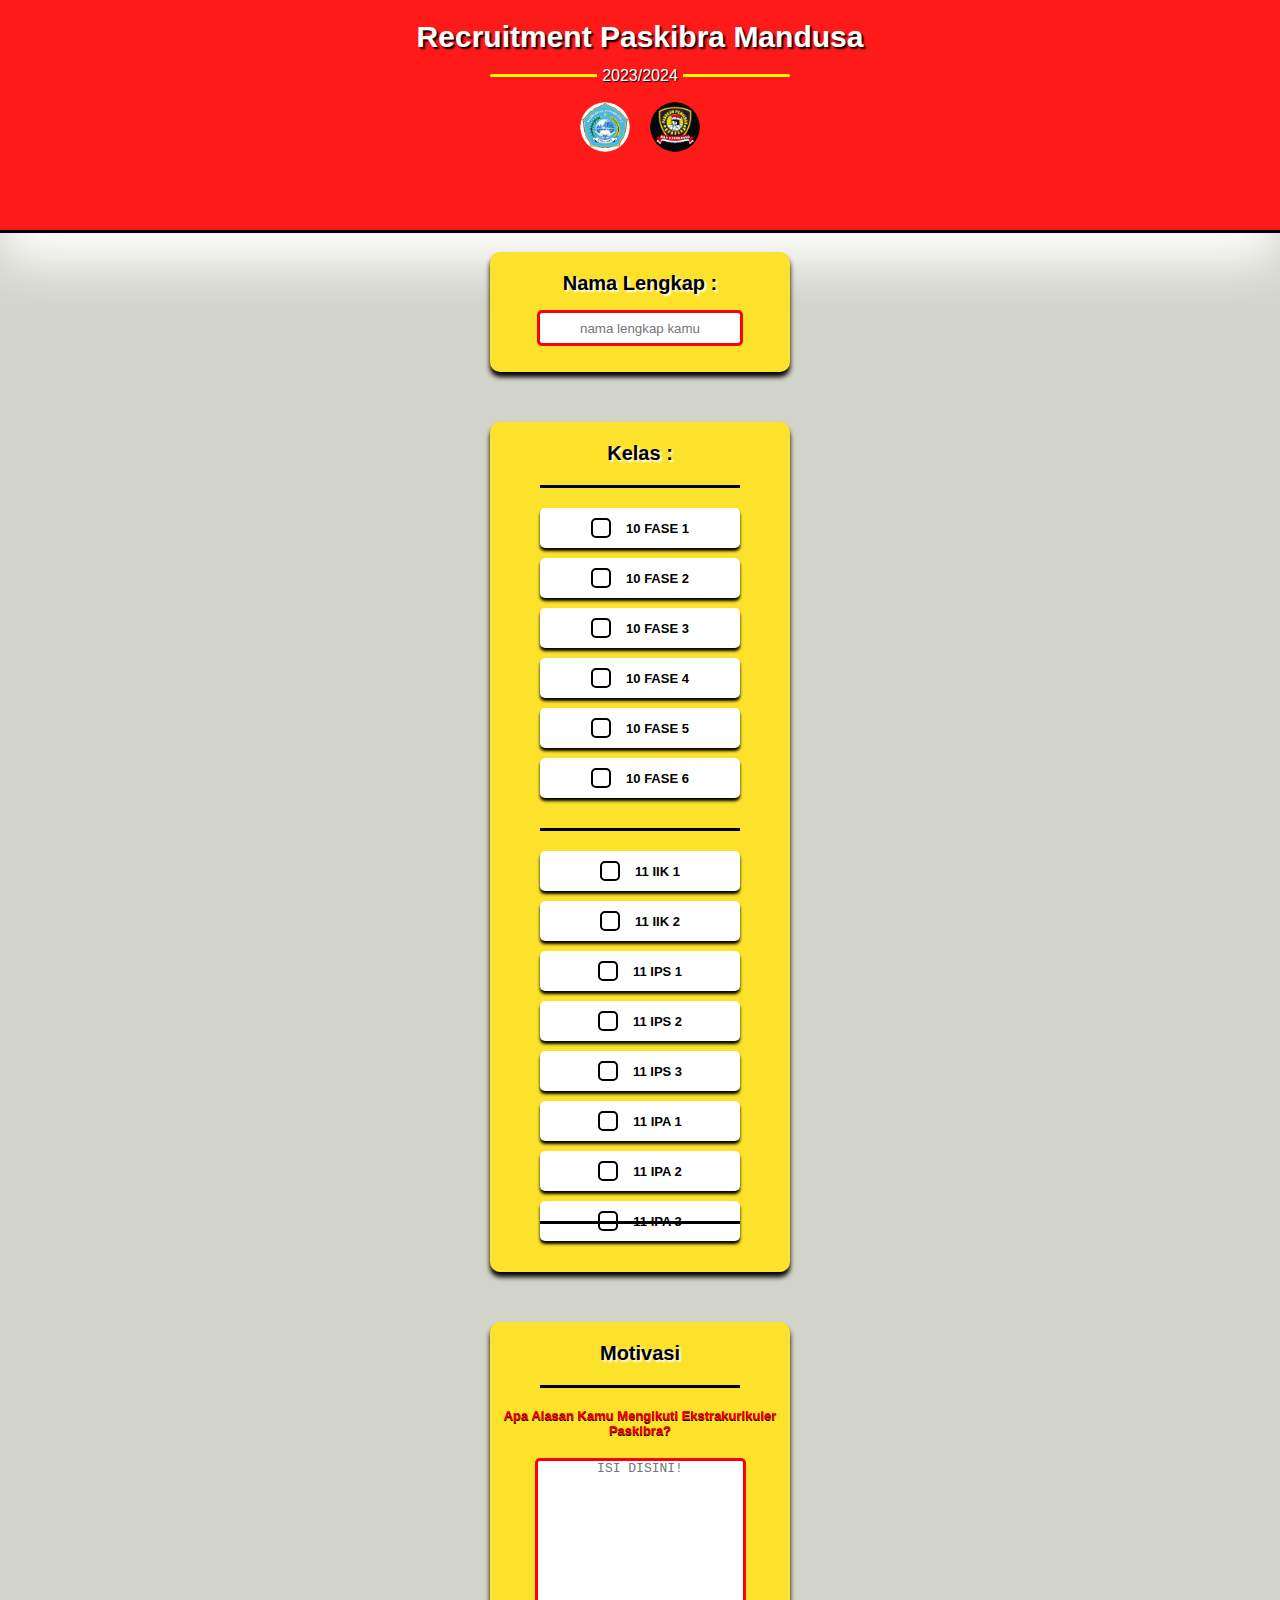
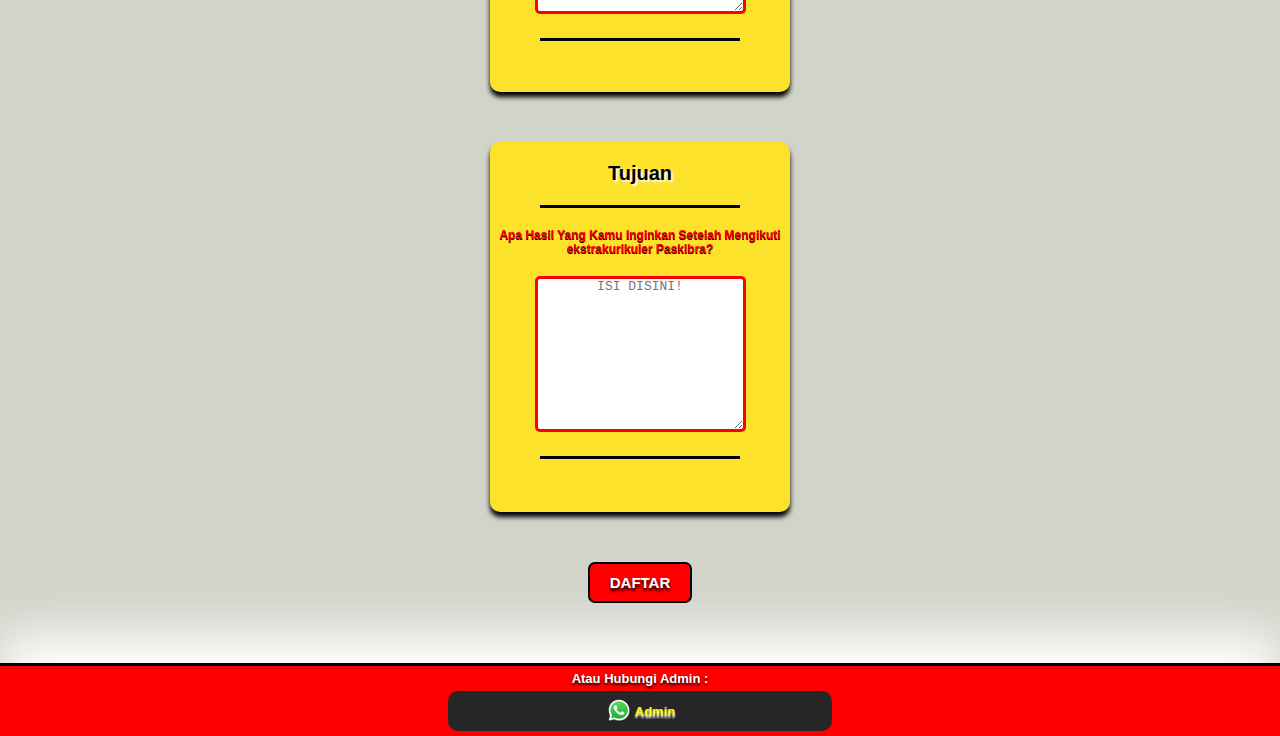
<file: index.html>
<!DOCTYPE html>
<html lang="en">
<head>
    <meta charset="UTF-8">
    <meta name="viewport" content="width=device-width, initial-scale=1.0">
    <link rel="icon" href="logo.png" />
    <title>Recruitment Paskibra Mandusa</title>
    <link rel="stylesheet" href="style.css">
</head>
<body>
    <div class="banner">
        <center>
            <h1 class="judul">
                Recruitment Paskibra Mandusa
            </h1>
            <div class="line">
                <p>2023/2024</p>
            </div>
            <div class="logo">
                <img src="man2.png" alt="logo" onclick="manSemarang()">
                <img src="paskib.png" alt="logo" onclick="paskibraMandusa()">
            </div>
            <form action="database.html" method="post">
            <div class="label">
                <h2>
                    Nama Lengkap :
                </h2>
                <input 
                    type="text"
                    class="kolom"
                    id="nama"
                    name="nama lengkap"
                    placeholder="nama lengkap kamu"
                    maxlength="100"
                    required
                />
            </div>

            <div class="boks">
                <h2>
                    Kelas :
                </h2>
                <div class="sret"></div>
                <div class="in">
                    <div class="inbox">
                        <input 
                            type="radio" 
                            name="kelas" 
                            id="f1" 
                            class="select" 
                            value="10 FASE 1"
                        />
                        <label for="f1">10 FASE 1</label>
                    </div>
                    <div class="inbox">
                        <input 
                            type="radio" 
                            name="kelas" 
                            id="f2" 
                            class="select" 
                            value="10 FASE 2"
                        />
                        <label for="f2">10 FASE 2</label>
                    </div>
                    <div class="inbox">
                        <input 
                            type="radio" 
                            name="kelas" 
                            id="f3" 
                            class="select" 
                            value="10 FASE 3"
                        />
                        <label for="f3">10 FASE 3</label>
                    </div>
                    <div class="inbox">
                        <input 
                            type="radio" 
                            name="kelas" 
                            id="f4" 
                            class="select" 
                            value="10 FASE 4"
                        />
                        <label for="f4">10 FASE 4</label>
                    </div>
                    <div class="inbox">
                        <input 
                            type="radio" 
                            name="kelas" 
                            id="f5" 
                            class="select" 
                            value="10 FASE 5"
                        />
                        <label for="f5">10 FASE 5</label>
                    </div>
                    <div class="inbox">
                        <input 
                            type="radio" 
                            name="kelas" 
                            id="f6" 
                            class="select" 
                            value="10 FASE 6"
                        />
                        <label for="f6">10 FASE 6</label>
                    </div>
                </div>
                <div class="dilay1"></div>
                <div class="sret"></div>
                <div class="in">
                    <div class="inbox">
                        <input 
                            type="radio" 
                            name="kelas" 
                            id="x1" 
                            class="select" 
                            value="11 IIK 1"
                        />
                        <label for="x1">11 IIK 1</label>
                    </div>
                    <div class="inbox">
                        <input 
                            type="radio" 
                            name="kelas" 
                            id="x2" 
                            class="select" 
                            value="11 IIK 2"
                        />
                        <label for="x2">11 IIK 2</label>
                    </div>
                    <div class="inbox">
                        <input 
                            type="radio" 
                            name="kelas" 
                            id="x3" 
                            class="select" 
                            value="11 IPS 1"
                        />
                        <label for="x3">11 IPS 1</label>
                    </div>
                    <div class="inbox">
                        <input 
                            type="radio" 
                            name="kelas" 
                            id="x4" 
                            class="select" 
                            value="11 IPS 2"
                        />
                        <label for="x4">11 IPS 2</label>
                    </div>
                    <div class="inbox">
                        <input 
                            type="radio" 
                            name="kelas" 
                            id="x5" 
                            class="select" 
                            value="11 IPS 3"
                        />
                        <label for="x5">11 IPS 3</label>
                    </div>
                    <div class="inbox">
                        <input 
                            type="radio" 
                            name="kelas" 
                            id="x6" 
                            class="select" 
                            value="11 IPA 1"
                        />
                        <label for="x6">11 IPA 1</label>
                    </div>
                    <div class="inbox">
                        <input 
                            type="radio" 
                            name="kelas" 
                            id="x7" 
                            class="select" 
                            value="11 IPA 2"
                        />
                        <label for="x7">11 IPA 2</label>
                    </div>
                    <div class="inbox">
                        <input 
                            type="radio" 
                            name="kelas" 
                            id="x7" 
                            class="select" 
                            value="11 IPA 3"
                        />
                        <label for="x7">11 IPA 3</label>
                    </div>
                </div>
                <div class="dilay2"></div>
                <div class="sret"></div>
            </div>

            <div class="sos">
                <h2>Motivasi</h2>
                <div class="sret"></div>
                <p>Apa Alasan Kamu Mengikuti Ekstrakurikuler Paskibra?</p>
                <label for="motiv">
                    <textarea 
                        name="motivasi" 
                        id="motiv" 
                        class="motiv" 
                        placeholder="ISI DISINI!" 
                        minlength="20"
                        maxlength="500"
                        cols="25" 
                        rows="10"
                        required></textarea>
                </label>
                <div class="sret"></div>
            </div>

            <div class="sos">
                <h2>Tujuan</h2>
                <div class="sret"></div>
                <p style="font-size: 12px;">Apa Hasil Yang Kamu Inginkan Setelah Mengikuti ekstrakurikuler Paskibra?</p>
                <label for="rute">
                    <textarea 
                        name="rute" 
                        id="rute" 
                        class="rute" 
                        placeholder="ISI DISINI!" 
                        minlength="20"
                        maxlength="500"
                        cols="25" 
                        rows="10"
                        required></textarea>
                </label>
                <div class="sret"></div>
            </div>

            <button class="daftar" onclick="kirimWhatsApp()">DAFTAR</button>
            </form>

            <div class="help">
                <p class="kontak">Atau Hubungi Admin :</p>
                <div class="konjungsi">
                    <img src="wa.png" alt="wa admin" class="wa" onclick="followAdmin()">
                    <a href="" class="ling">Admin</a>
                </div>
            </div>
        </center>
    </div>

    <script>
        function kirimWhatsApp() {
            const nama = document.getElementById('nama').value;
            const radio = document.querySelector('.select:checked');
            const kelas = radio ? radio.value : '';
            const motiv = document.getElementById('motiv').value;
            const rute = document.getElementById('rute').value;

            const url = "https://api.whatsapp.com/send?phone=6285664978314&text=Assalamualaikum%20kak%2C%0ASebelumnya%20Saya%20Ingin%20Memperkenalkan%20Diri%0A%0ANama%20Saya%20%3A%20*"+ nama +"*%0ASaya%20Dari%20Kelas%20%3A%20*"+ kelas +"*%0A%0ADengan%20Perkenalan%20Diri%20Ini%20Saya%20Yakin%20Dengan%20Sepenuh%20Hati%20Dan%20Yakin%20Mengikuti%20Ekstrakurikuler%20Paskibra.%0A%0AMotivasi%20Saya%20Ikut%20Ekstrakurikuler%20Paskibra%20Adalah%20%3A%20*"+ motiv +"*%0ATujuan%20Saya%20Setelah%20Mengikuti%20Ekstrakurikuler%20Paskibra%20Adalah%20%3A%20*"+ rute +"*%0A%0ADengan%20Ini%20Saya%20Harap%20Dapat%20Diterima%20Di%20Ekstrakurikuler%20Paskibra.%0ATerima%20Kasih%20Kak.%0A";

            window.open(url);
        }

        function manSemarang() {
            const url = "https://www.instagram.com/man2semarang_official/";
            window.open(url);
        }

        function paskibraMandusa() {
            const url = "https://www.instagram.com/paskibramandusa/?igshid=MzRlODBiNWFlZA==";
            window.open(url);
        }
    </script>
</body>
</html>
</file>
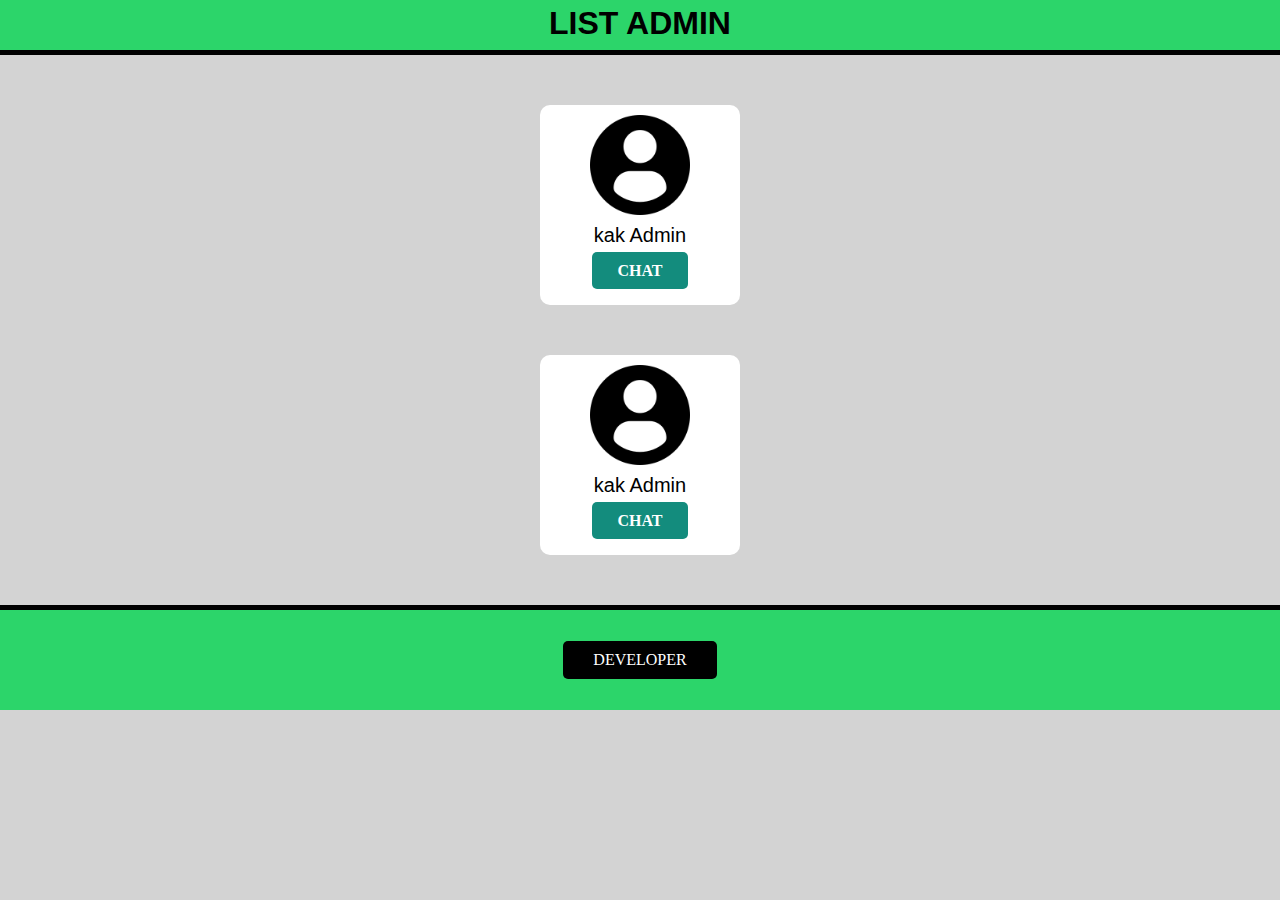
<file: admin.html>
<!DOCTYPE html>
<html lang="en">
<head>
    <meta charset="UTF-8">
    <meta name="viewport" content="width=device-width, initial-scale=1.0">
    <link rel="icon" href="logo.png">
    <title>Admin</title>
</head>
<style>
    *{
        padding: 0;
        margin: 0;
    }
    body {
        background-color: lightgray;
    }
    .info {
        background-color: #2cd56a;
        width: 100%;
        height: 50px;
        border-bottom: 5px solid black;
    }
    .info h1 {
        padding-top: 5px;
        font-family: Verdana, Geneva, Tahoma, sans-serif;
    }
    .chatbox {
        width: 200px;
        background-color: white;
        margin-top: 50px;
        border-radius: 10px;
        height: 200px;
    }
    .chatbox .logo {
        width: 100px;
        height: 100px;
        margin-top: 10px;
    }
    .chatbox p {
        font-size: 20px;
        padding-top: 5px;
        padding-bottom: 15px;
        font-family: Verdana, Geneva, Tahoma, sans-serif;
        font-weight: 500;
    }
    .chatbox .chat {
        font-weight: bold;
        padding: 10px 25px;
        border-radius: 5px;
        background-color: #138c7d;
        color: white;
        border: none;
        text-decoration: none;
    }
    .def {
        background-color: #2cd56a;
        width: 100%;
        height: 100px;
        margin-top: 50px;
        border-top: 5px solid black;
        display: flex;
        justify-content: center;
        align-items: center;
    }
    .def .own {
        margin: 10px;
        padding: 10px 30px;
        border: none;
        background-color: black;
        color: white;
        border-radius: 5px;
        text-decoration: none;
    }
</style>
<body>
    <div class="info">
        <center>
            <h1>LIST ADMIN</h1>
        </center>
    </div>
    <center>
        <div class="chatbox">
            <center>
                <img src="admin.png" alt="logo" class="logo">
                <p>kak Admin</p>
                <a href="" class="chat">CHAT</a>
            </center>
        </div>
        <div class="chatbox">
            <center>
                <img src="admin.png" alt="logo" class="logo">
                <p>kak Admin</p>
                <a href="" class="chat">CHAT</a>
            </center>
        </div>
    </center>
    <div class="def">
            <a href="https://wa.me/+6285664978314" class="own">DEVELOPER</a>
    </div>
</body>
</html>
</file>
<file: style.css>
* {
    margin: 0;
    padding: 0;
}

body {
    width: 100%;
    /*height: 250vh;*/
    background-color: #D2D3C9;
    font-family: Verdana, Geneva, Tahoma, sans-serif;
}

.help {
    width: 100%;
    height: 70px;
    background-color: red;
    margin-top: 60px;
    border-top: 3px solid black;
    box-shadow: 0px -30px 50px white;
}

.help .kontak {
    color: white;
    font-weight: bold;
    font-size: 13px;
    padding-top: 5px;
    text-shadow: 0px 2px 3px black;
}

.help .konjungsi {
    width: 30%;
    height: 40px;
    position: relative;
    top: -5px;
    display: flex;
    justify-content: center;
    align-items: center;
    background-color: #262626;
    margin-top: 10px;
    border-radius: 10px;
    gap: 5px;

}

.help .konjungsi .wa {
    width: 25px;
    height: 25px;
    border-radius: 50%;
}

.help .konjungsi .ling {
    text-decoration: none;
    color: yellow;
    font-weight: bold;
    font-size: 13px;
    text-shadow: 0px 2px 2px white;
}

.banner {
    width: 100%;
    height: 230px;
    background-color: #ff1a1a;
    border-bottom: 3px solid black;
    box-shadow: 0px 30px 50px white;
}

.banner .judul {
    color: white;
    text-shadow: 2px 2px 2px black;
    font-size: 30px;
    padding: 20px;
}

.line {
    width: 300px;
    height: 3px;
    background-color: yellow;
    border-radius: 3px;
    display: flex;
    justify-content: center;
    align-items: center;
}

.line p {
    color: white;
    background-color: #ff1a1a;
    padding: 0px 5px;
    text-shadow: 1px 1px 1px black;
}

.logo {
    width: 100%;
    height: 50px;
    background-color: transparent;
    margin-top: 25px;
    gap: 20px;
    display: flex;
    justify-content: center;
    align-items: center;
}

.logo img {
    width: 50px;
    height: 50px;
    border-radius: 50%;
}

.label {
    width: 300px;
    height: 120px;
    background-color: #FCE22A;
    margin-top: 100px;
    border-radius: 10px;
    box-shadow: 0px 5px 5px black;
}

.label h2 {
    padding-top: 20px;
    font-family: Verdana, Geneva, Tahoma, sans-serif;
    text-shadow: 2px 2px 2px white;
    font-size: 20px;
}

.label .kolom {
    text-align: center;
    width: 200px;
    height: 30px;
    margin-top: 15px;
    border: 3px solid red;
    border-radius: 5px;
    background-color: white;
    color: black;
}

.label .kolom:focus {
    outline: none;
    font-weight: bold;
}

.boks {
    width: 300px;
    height: 850px;
    background-color: #FCE22A;
    margin-top: 50px;
    border-radius: 10px;
    box-shadow: 0px 5px 5px black;
}

.boks h2 {
    padding-top: 20px;
    font-family: Verdana, Geneva, Tahoma, sans-serif;
    text-shadow: 2px 2px 2px white;
    font-size: 20px;
}

.boks label {
    font-size: 13px;
}

.sret {
    width: 200px;
    height: 3px;
    background-color: black;
    position: relative;
    top: 20px;
}

.dilay1 {
    background-color: transparent;
    width: 300px;
    height: 30px;
}

.dilay2 {
    background-color: transparent;
    width: 300px;
    height: 80px;
}

.in {
    width: 200px;
    height: 300px;
    background-color: transparent;
    position: relative;
    top: 30px;
    display: block;
}

.in .inbox {
    width: 200px;
    height: 40px;
    background-color: white;
    border-radius: 5px;
    display: flex;
    justify-content: center;
    align-items: center;
    margin-top: 10px;
    gap: 15px;
    box-shadow: 0px 3px 3px black;
}

.in .inbox input[type=radio] {
    appearance: none;
    -webkit-appearance: none;
    -moz-appearance: none;
    border: 2px solid black;
    width: 20px;
    height: 20px;
    border-radius: 5px;
}

.in .inbox input[type=radio]:checked {
    width: 25px;
    height: 25px;
    border-radius: 15px;
    background-color: greenyellow;
    border: 3px solid green;
}

.in .inbox label {
    font-weight: bold;
}

.sos {
    background-color: #FCE22A;
    width: 300px;
    height: 370px;
    margin-top: 50px;
    border-radius: 10px;
    box-shadow: 0px 5px 5px black;
    display: block;
}

.sos h2 {
    padding-top: 20px;
    font-family: Verdana, Geneva, Tahoma, sans-serif;
    text-shadow: 2px 2px 2px white;
    font-size: 20px;
}

.sos p {
    color: red;
    font-weight: bold;
    padding-top: 40px;
    text-shadow: 0px 1px 0px black;
    font-size: 13px;
}

.sos .motiv {
    background-color: white;
    text-align: center;
    border: 3px solid red;
    border-radius: 5px;
    margin-top: 20px;
    color: black;
    font-size: 13px;
    min-width: 200px;
    min-height: 150px;
    max-width: 205px;
    max-height: 160px;
}

.sos .motiv:focus {
    outline: none;
    font-weight: bold;
}

.sos .rute {
    background-color: white;
    text-align: center;
    border: 3px solid red;
    border-radius: 5px;
    margin-top: 20px;
    color: black;
    font-size: 13px;
    min-width: 200px;
    min-height: 150px;
    max-width: 205px;
    max-height: 160px;
}

.sos .rute:focus {
    outline: none;
    font-weight: bold;
}

.daftar {
    margin-top: 50px;
    background-color: red;
    color: white;
    font-weight: bold;
    padding: 10px 20px;
    border: 2px solid black;
    border-radius: 7px;
    font-size: 15px;
    text-shadow: 0px 3px 3px black;
}
</file>
